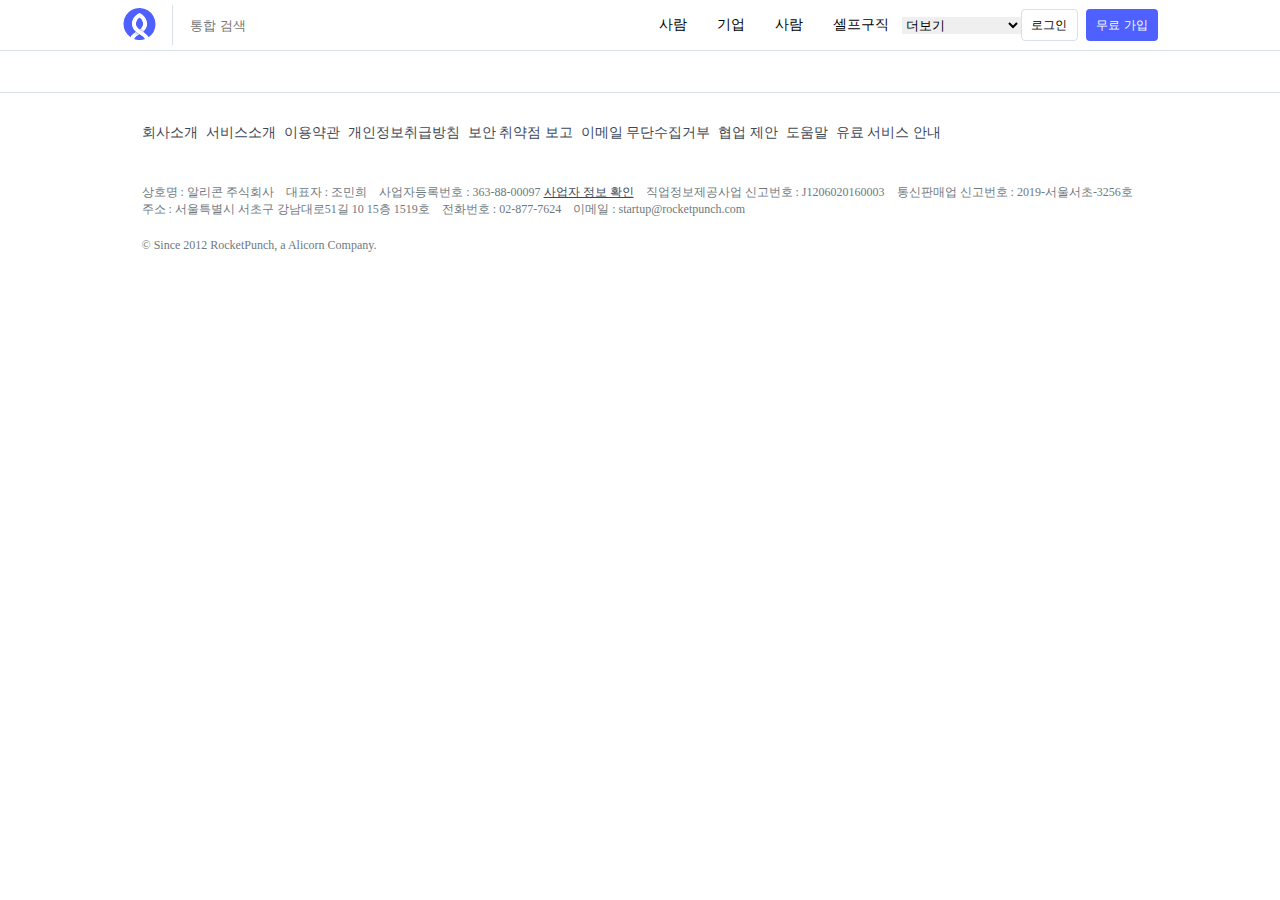
<file: mainpage/global.html>
<!DOCTYPE html>
<html lang="ko">
<head>
    <meta charset="UTF-8">
    <meta http-equiv="X-UA-Compatible" content="IE=edge">
    <meta name="viewport" content="width=device-width, initial-scale=1.0">
    <title>Global</title>
    <link rel="stylesheet" href="../StyleCSS/footer.css">
    <link rel="stylesheet" href="../mainpage/style.css">
</head>
<body>
    <header>
        <div class="nav">
          <div class="nav-logo">
            <img src="resource/rocketpunch_logo.svg" alt="로고" class="logo" />
          </div>
          <div class="nav-searchbox">
            <input
              class="searchbox"
              type="text"
              placeholder="통합 검색"
              id="searchbox"
            />
          </div>
          <div class="nav-btn">
            <button class="All-btn">사람</button>
            <button class="All-btn">기업</button>
            <button class="All-btn">사람</button>
            <button class="All-btn">셀프구직</button>
          </div>
          <div class="nav-select">
            <select class="nav-more">
              <option
                hidden=""
                disabled="disabled"
                selected="selected"
                class="nav-option"
              >
                더보기
              </option>
              <option value="">광고/채용 서비스</option>
              <option value="">블로그</option>
            </select>
          </div>
          <div class="user-btn">
            <button id="user" class="sign-in">로그인</button>
          </div>
          <div class="user=-btn">
            <button id="user" class="sign-up">무료 가입</button>
          </div>
        </div>
      </header>
      <footer>
        <div class="None">
            <div class="topOfBottom">
                <div class="announces">
                    <a href="#" class="announce">회사소개</a>
                    <a href="#" class="announce">서비스소개</a>
                    <a href="#" class="announce">이용약관</a>
                    <a href="#" class="announce">개인정보취급방침</a>
                    <a href="#" class="announce">보안 취약점 보고</a>
                    <a href="#" class="announce">이메일 무단수집거부</a>
                    <a href="#" class="announce">협업 제안</a>
                    <a href="#" class="announce">도움말</a>
                    <a href="#" class="announce">유료 서비스 안내</a>
                </div>
                <div class="icons">
                    <i class="fa-brands fa-facebook-f"></i>
                    <i class="fa-brands fa-twitter"></i>
                    <i class="fa-brands fa-neos"></i>
                </div>
            </div>
            <div class="informations">
                <div class="topInform">
                    <p>상호명 : 알리콘 주식회사</p>
                    <p>대표자 : 조민희</p>
                    <p>사업자등록번호 : 363-88-00097 <a>사업자 정보 확인</a></p>
                    <p>직업정보제공사업 신고번호 : J1206020160003</p>
                    <p>통신판매업 신고번호 : 2019-서울서초-3256호</p>
                </div>
                <div class="BottomInform">
                    <p>주소 : 서울특별시 서초구 강남대로51길 10 15층 1519호</p>
                    <p>전화번호 : 02-877-7624</p>
                    <p>이메일 : startup@rocketpunch.com</p>
                </div>
            </div>
            <div class="footOffoot">
                <p>© Since 2012 RocketPunch, a Alicorn Company.</p>
            </div>
        </div>
    </footer>
</body>
</html>
</file>
<file: StyleCSS/footer.css>
footer {
  border-top: 0.5px solid #d9dfeb;
  margin-top: 42px;
  padding: 16px;
  width: 98%;
  color: #28323c;
  display: flex;
  flex-direction: column;
  justify-content: center;
  align-items: center;
}
footer .topOfBottom {
  display: flex;
}
footer .topOfBottom .announces {
  padding: 14px 10px;
  width: 920px;
  height: 33px;
}
footer .topOfBottom .announces .announce {
  margin-right: 4px;
  padding: 3px 0 14px 0;
  font-size: 14px;
  text-decoration: none;
  color: #3c4858;
  transition: ease-in-out 0.2s;
}
footer .topOfBottom .announces .announce:hover {
  color: #4e61ff;
}
footer .topOfBottom .icons {
  padding: 14px 10px;
}
footer .topOfBottom .icons i {
  padding: 3.4px 0 8px;
  margin-right: 16px;
  color: #6e7980;
  cursor: pointer;
  font-size: 20px;
}
footer .informations {
  margin-top: 14px;
}
footer .informations p {
  margin: 0;
  font-size: 12px;
}
footer .informations .topInform {
  position: relative;
  padding: 0 10px;
  color: #6e7980;
  display: flex;
  margin: 0;
}
footer .informations .topInform p {
  margin-right: 12px;
}
footer .informations .topInform a {
  text-decoration: underline;
  color: #3c4858;
  cursor: pointer;
}
footer .informations .topInform a:hover {
  color: #4e61ff;
}
footer .informations .BottomInform {
  display: flex;
  padding: 0 10px;
}
footer .informations .BottomInform p {
  margin-right: 12px;
  color: #6e7980;
}
footer .footOffoot p {
  margin: 0;
  font-size: 12px;
  padding: 20px 10px 0 10px;
  color: #6e7980;
}/*# sourceMappingURL=footer.css.map */
</file>
<file: mainpage/style.css>
body {
	padding: 0;
	margin: 0;
}
#col {
	display: flex;
	flex-direction: column;
}
header {
	height: 50px;
	margin: 0 auto;
	background-color: white;
	border-bottom-style: 1px solid #d9dfeb;
}
.nav-searchbox i {
	color: #d0d6da;
	padding-right: 5px;
}
.container__signupment #oneH1 {
	margin-bottom: 15px;
	font-family: "ChosunSg";
}
.nav-logo {
	width: 50px;
	height: 40px;
	border-right: 1px solid #d9dfeb;
	margin-right: 15px;
}
.nav-option {
	padding-left: 100px;
}
.nav {
	display: flex;
	flex-direction: row;
	flex-wrap: nowrap;
	justify-content: center;
	align-items: center;
	align-content: center;
	border-bottom: 1px solid #d9dfeb;
}
#roQkrclsp {
	margin: 0;
}
.searchbox {
	height: 44.5px;
	border: none;
	margin-right: 100px;
}
#searchbox {
	width: 253.2px;
	height: 19px;
}
.logo {
	width: 35px;
	height: 32px;
	margin-top: 3.122px;
}
.nav-btn {
	margin-left: 100px;
}
.All-btn {
	height: 50px;
	background-color: #fff;
	border: 1px solid #fff;
	padding: 10px 12px;
}
.All-btn:hover {
	background-color: #eee;
	color: black;
	transition: 0.2s;
}
select {
	border: none;
}
.All-btn {
	font-size: 14px;
	font-style: #28323c;
}
.selectBox2 {
	margin-left: 15px;
	padding-left: 15px;
	width: 60px;
	height: 26px;
	border-left: 1px solid #d9dfeb;
}
.label {
	width: 60px;
	height: 25px;
	outline: none;
}
input:focus {
	outline: none;
}

.user-btn {
	margin-right: 8px;
}
.sad {
	padding-left: 30px;
}
.sign-in {
	border: 1px solid #d9dfeb;
	width: 57.85px;
	height: 32px;
	border-radius: 4px;
	background-color: #fff;
	font-size: 12px;
	cursor: pointer;
}
.sign-in:hover {
	color: #4e61ff;
	border-color: #4e61ff;
	transition: 0.2s;
}
.sign-up {
	border: 1px solid #d9dfeb;
	height: 32px;
	width: 72.49;
	border-radius: 4px;
	color: #fff;
	border: 4px;
	background-color: #4e61ff;
	font-size: 12px;
	padding-right: 10px;
	padding-left: 10px;
	cursor: pointer;
}

.section-2 {
	height: 853.38px;
	background-color: #f9f9fc;
}
.head-content {
	padding-top: 80px;
	padding-bottom: 60px;
	display: block;
	text-align: center;
}
.title {
	font-size: 30px;
	font-weight: 500;
	line-height: 1.41;
}
.title-2 {
	font-size: 22px;
	font-weight: 200;
	line-height: 1.64;
	margin-top: 24px;
}
.user-list {
	display: flex;
	justify-content: center;
}
.item {
	margin-right: 20px;
	width: 160px;
	text-align: center;
}
.profile {
	border-radius: 500rem;
}
.name {
	font-size: 14px;
}
.job-title {
	font-size: 12px;
}
.introduce {
	margin-top: 8px;
	font-size: 12px;
	color: #6e7980;
	word-break: keep-all;
	width: 100%;
	line-height: 1.5em;
	margin-bottom: 0;
}
.add-btn {
	cursor: pointer;
}
.add {
	color: #4e61ff;
}
.company-list {
	display: flex;
	justify-content: center;
	margin-top: 48px;
	flex-wrap: wrap;
}

.section-5 {
	height: 700px;
	background-color: #eff2f7;
	display: flex;
	justify-content: center;
}
.hi {
	display: flex;
	align-items: center;
	padding-top: 10px;
}
.img {
	width: 520px;
	height: 230px;
	box-shadow: 3px 3px 30px 3px lightgray;
}
.img2 {
	margin-top: 16px;
	margin-left: 90px;
}
.img-container {
	display: flex;
	flex-direction: column;
}
.titile2 {
	font-size: 22px;
	font-weight: 200;
	line-height: 1.64;
	margin-top: 24px;
	word-break: keep-all;
	margin: 0;
}
.title3 {
	display: inline-block;
	margin-top: 24px;
	font-weight: 700;
	font-size: 16px;
	color: #4e61ff;
}
.font {
	margin-left: 95px;
}
.section6 {
	width: 100%;
	height: 120px;
	background-color: #28323c;
	display: flex;
	justify-content: center;
	align-items: center;
	text-align: center;
}
.final {
	display: flex;
	justify-content: center;
	align-items: center;
	text-align: center;
}

.yebin {
	font-size: 17px;
	font-weight: 700;
	color: #fff;
	margin: 0 24px 0 0;
}
.seungje {
	background-color: #4e61ff;
	color: #fff;
	width: 98.56px;
	height: 40px;
	border-radius: 4px;
	border: 0;
	font-size: 14px;
}

p {
	margin-top: 15px;
}

h4 {
	font-size: 15px;
}

.comtentIMG {
	box-shadow: -20px -20px 30px -20px rgb(60, 60, 60);
}
</file>
